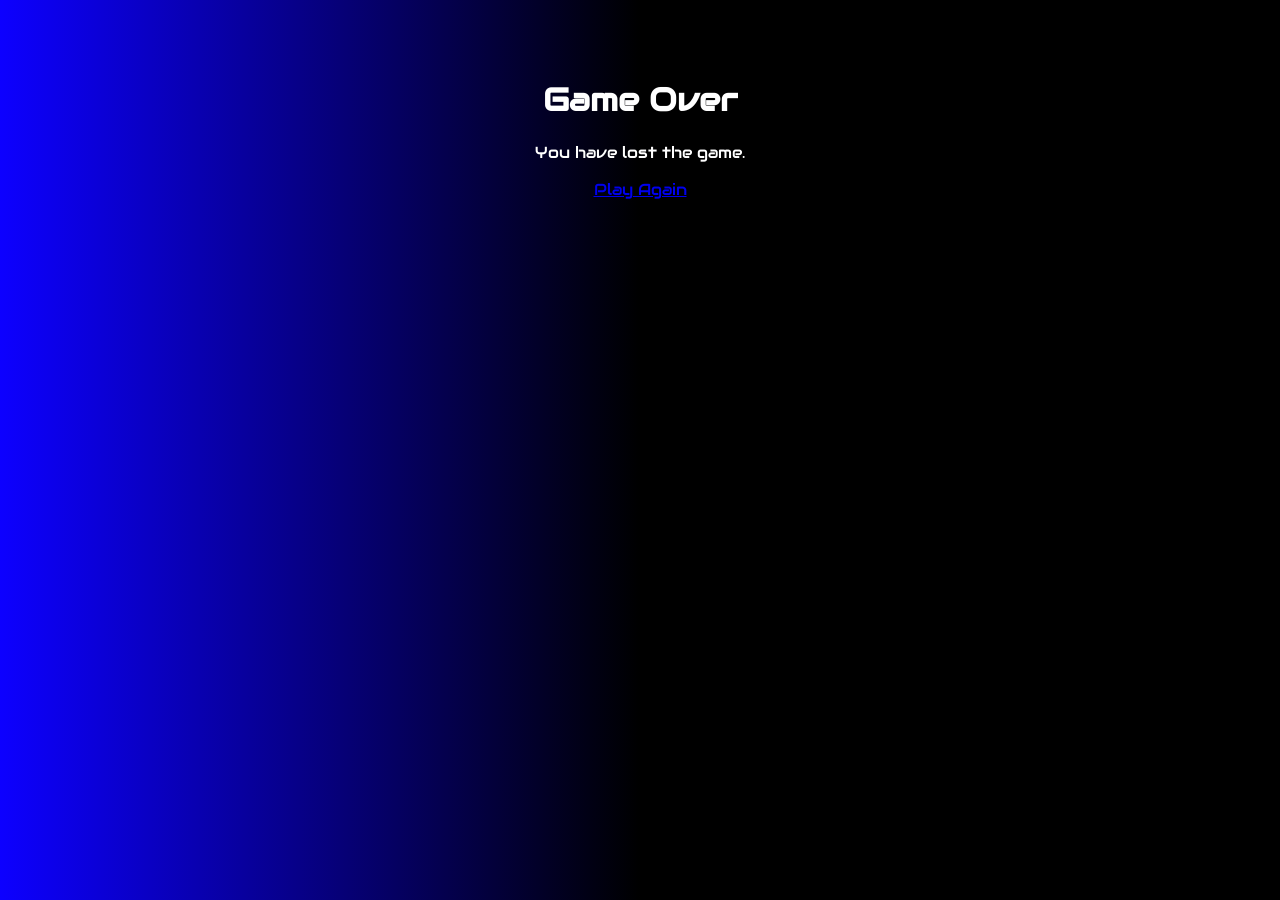
<file: game-over.html>
<!DOCTYPE html>
<html lang="en">
<head>
    <link rel="preconnect" href="https://fonts.googleapis.com">
<link rel="preconnect" href="https://fonts.gstatic.com" crossorigin>
<link href="https://fonts.googleapis.com/css2?family=Audiowide&display=swap" rel="stylesheet">
    <meta charset="UTF-8">
    <meta name="viewport" content="width=device-width, initial-scale=1.0">
    <title>Game Over</title>
    <link rel="stylesheet" href="game-over.css">
</head>
<body>
    <h1>Game Over</h1>
    <p>You have lost the game.</p>
    <a href="index.html">Play Again</a>
</body>
</html>
</file>
<file: game-over.css>
body{
    background: linear-gradient(90deg, rgba(13, 0, 255, 1) 0%, rgba(0, 0, 0, 1) 50%);
    color: white;
    font-family: 'Audiowide', sans-serif;
    text-align: center;
    padding-top: 50px;
}
</file>
